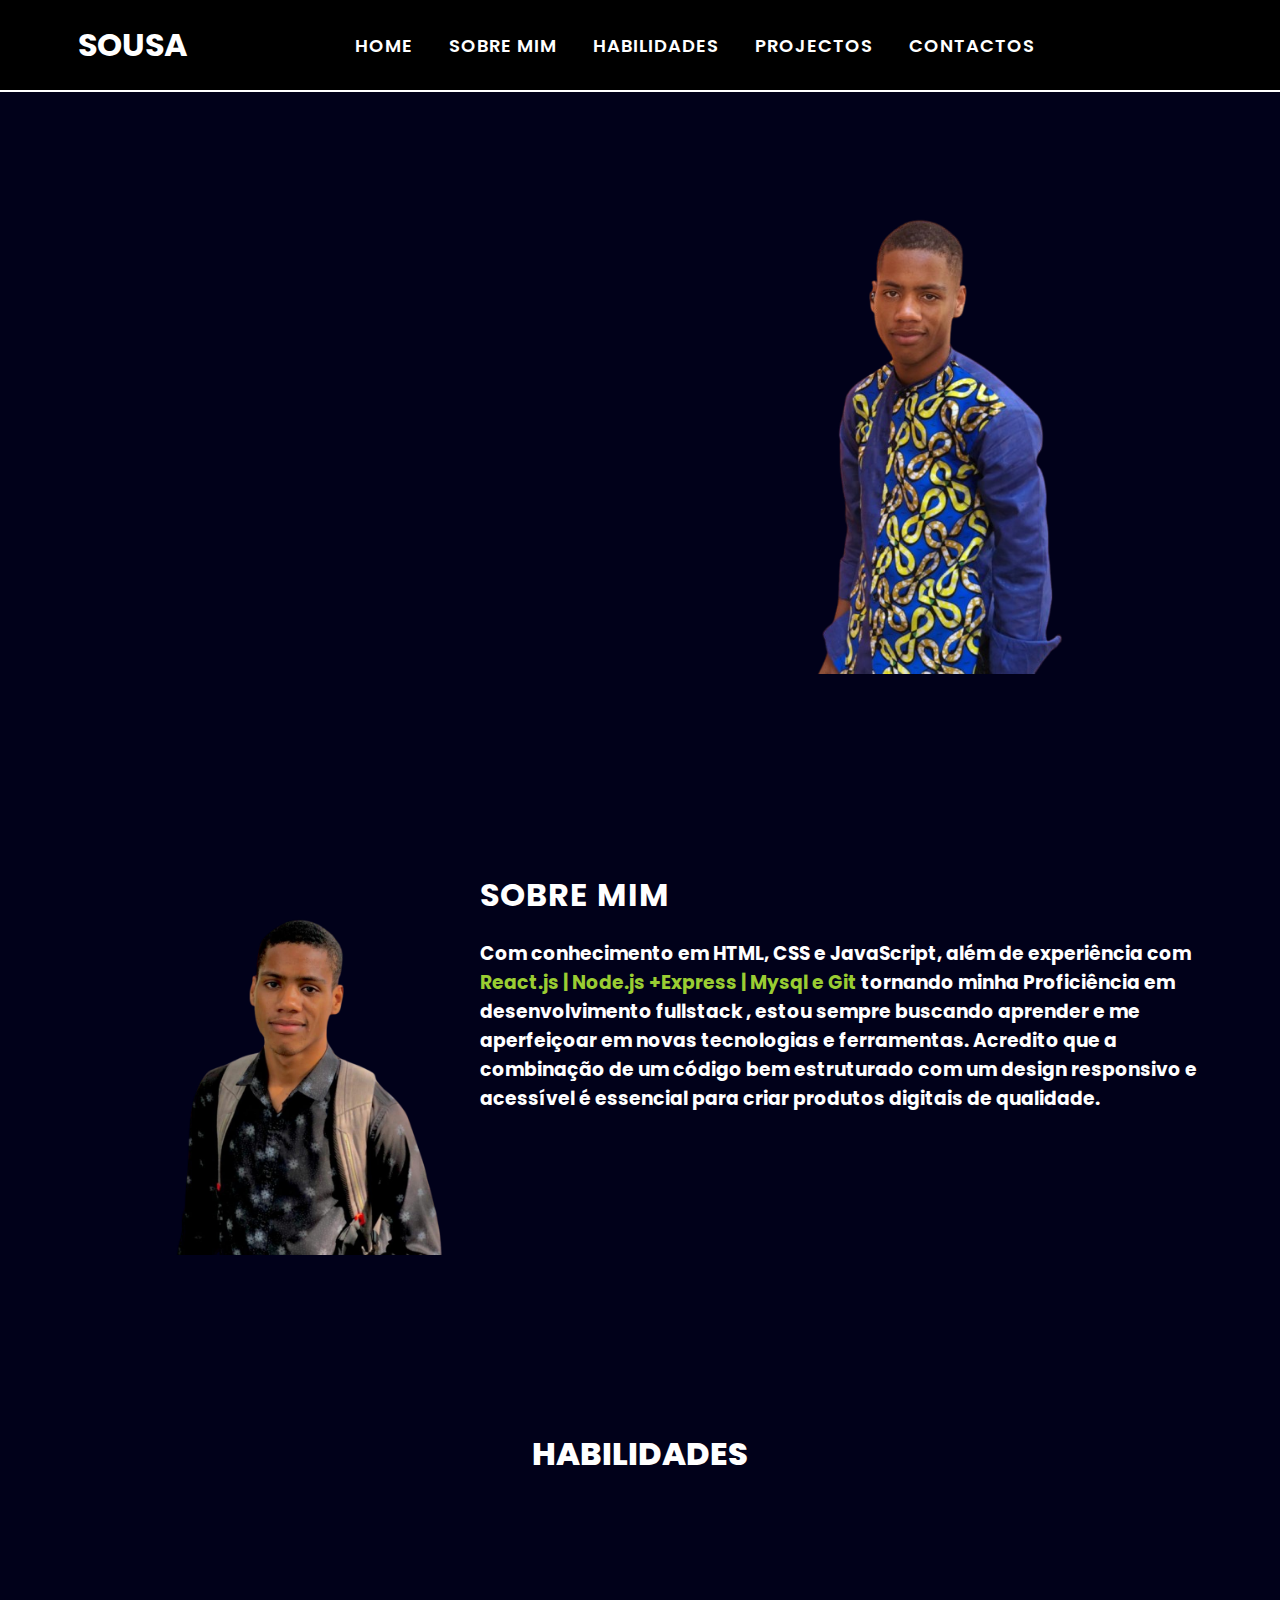
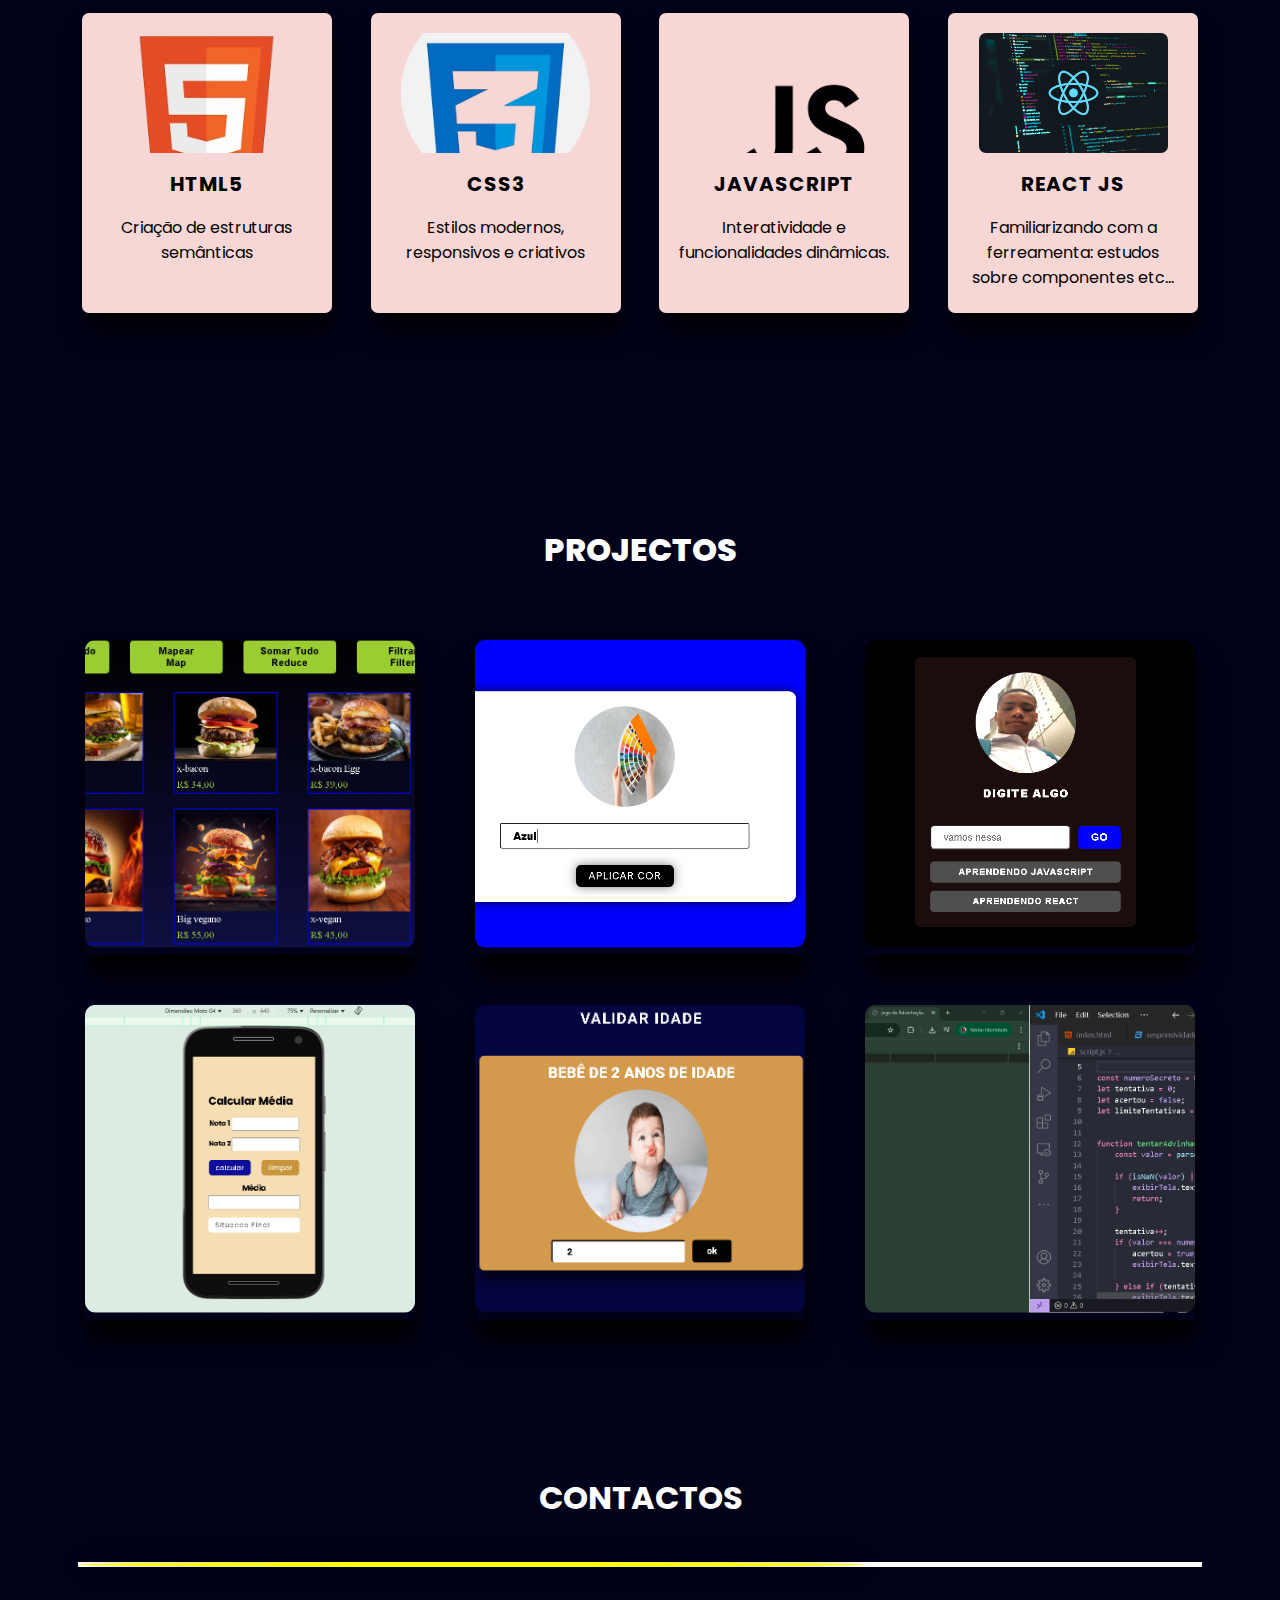
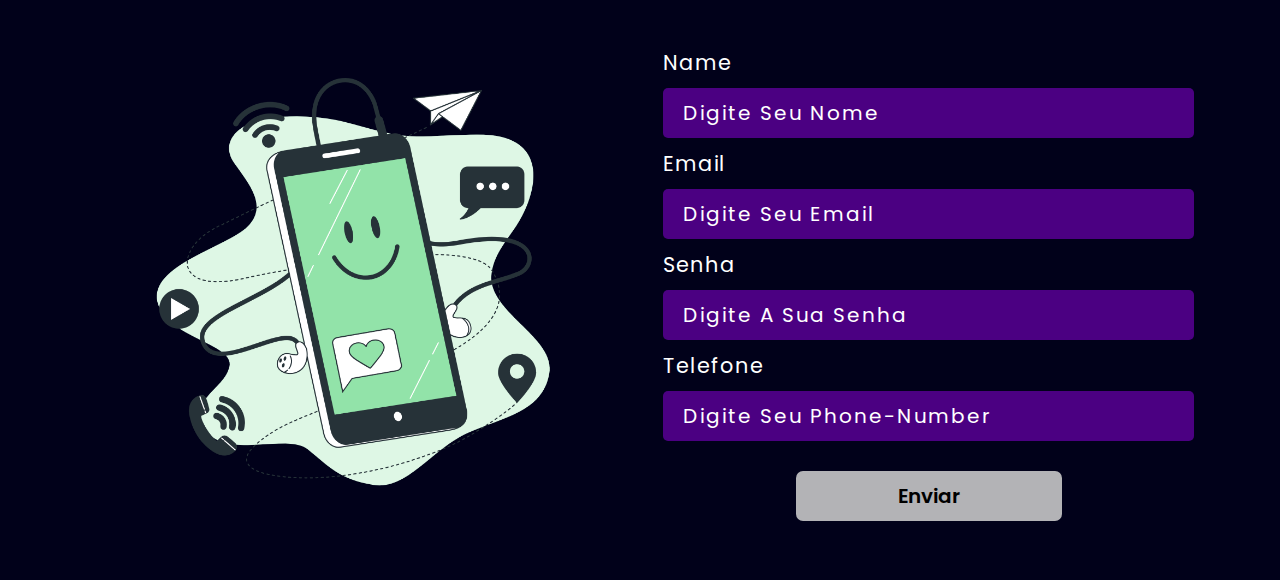
<file: index.html>
<!DOCTYPE html>
<html lang="pt-br">
<head>
    <meta charset="UTF-8">
    <meta name="viewport" content="width=device-width, initial-scale=1.0">
    <link rel="stylesheet" href="https://cdn.jsdelivr.net/npm/bootstrap-icons@1.11.3/font/bootstrap-icons.min.css">
    <link rel="stylesheet" href="style.css">
    <link rel="stylesheet" href="responsividade.css">
    <title>potfólio-Arminndo</title>
</head>
<body>
    <header>
        <div class="container">
            <nav>
                <div class="logo">
                    <a href="#home"><h1>Sousa</h1></a>
                </div>
                
                <ul class="ul">
                 <li><a href="#home">home</a></li>
                 <li><a href="#sobre-mim">sobre mim</a></li>
                 <li><a href="#habilidades">habilidades</a></li>
                 <li><a href="#projectos">projectos</a></li>
                 <li><a href="#contactos">contactos</a></li>
                </ul>

                <div class="iconeBurguer">
                 <i class="bi bi-list" onclick="iconeBurguer()"></i>
                </div>
            </nav>
        </div>
    </header>
    
    <main> <!-- main-->
        <section class="home" id="home"> <!-- section-home-->
            <div class="container">

                <div class="home-flex"> <!-- div-home-flex-->
                   
                    <div class="home-text">
                        <h1>Olá , eu sou <span>Armindo de Sousa.</span></h1>
                        <h2>Sou um desenvolvedor frontend apaixonado por criar interfaces funcionais e atraentes que proporcionem uma experiência incrível para os usuários. Meu objetivo é transformar ideias em soluções visuais e interativas, utilizando as melhores práticas de desenvolvimento web.</h2>
                        <div class="social-media">
                            <a href="https://github.com/Armindo-10"><i class="bi bi-github"></i></a>
                            <a href="https://www.linkedin.com/in/armindo-de-sousa-94a850346/"><i class="bi bi-linkedin"></i></a>
                            <a href="https://www.facebook.com/profile.php?id=61571767719126"><i class="bi bi-facebook"></i></a>
                            
                        </div>

                    <div class="links-important">
                        <a href="#contactos">  <button class="button-btn">vamos a isso!</button></a>
                        <a href="curriculo/Currículo Dev Front-end.pdf" download="Curriculo-Armindo-Sousa.pdf" target="_blank"><button class="download-button">download cv</button></a>
                    </div>
                      
                
                    </div>

                    <div class="home-imagem">
                        <img src="CFCS9718-removebg-preview.png" alt="imagemflex">
                    </div>

                </div> <!-- div-home-flex-->
            </div>

        </section> <!-- end-section-home-->
    </main> <!-- main-->
    

    <section class="about" id="sobre-mim"> <!-- section-about-->
        <div class="container">

            <div class="about-flex"> <!-- div-about-flex-->

                <div class="about-imagem">
                    <img src="armindobgnone.png" alt="">
                </div>

                <div class="about-text">
                    <h1>Sobre mim</h1>

                    <h3>Com conhecimento em HTML, CSS e JavaScript, além de experiência com <span>React.js | Node.js +Express | Mysql e Git</span> tornando minha Proficiência em desenvolvimento fullstack , estou sempre buscando aprender e me aperfeiçoar em novas tecnologias e ferramentas. Acredito que a combinação de um código bem estruturado com um design responsivo e acessível é essencial para criar produtos digitais de qualidade.</h3>
                </div>
            </div> <!--end-div-about-flex-->

        </div>
    </section> <!-- end-section-about-->

    
    <section class="skills" id="habilidades">
        <div class="container">
            <h2>habilidades</h2>
            <div class="cards">  <!--div-cards-->

                <div class="card-item"> <!--div-card-item1-->
                  <img src="html-removebg-preview.png" alt="imagemHtml5">
                    <h3>Html5</h3>
                    <p>Criação de estruturas semânticas </p>
                </div><!--div-card-item1-->

                <div class="card-item"><!--div-card-item2-->
                   <img src="css-removebg-preview.png" alt="imagemcss">
                    <h3>CSS3</h3>
                    <p>Estilos modernos, responsivos e criativos</p>
                </div><!--div-card-item2-->


                <div class="card-item"><!--div-card-item3-->
                    <img src="js-removebg-preview.png" alt="JavaScriptImagem">
                    <h3>JavaScript</h3>
                    <p>Interatividade e funcionalidades dinâmicas.</p>
                </div><!--div-card-item3-->

                <div class="card-item"><!--div-card-item4-->
                    <img src="React js.png" alt="reactimagem">
                    <h3>React js</h3>
                    <p>Familiarizando com a ferreamenta: estudos sobre componentes etc...</p>
                </div><!--end-div-card-item4-->



            </div> <!--div-cards-->

        </div>
    </section>

    <section class="projects" id="projectos">
        <div class="container">
            <h1>projectos</h1>

            <div class="project-flex">

                <div class="projecards">
                       <a href="https://armindo-10.github.io/projecto-javascript/" target="_blank"> <img src="burguer.png" alt="burguerProjecto"></a>
                </div>

                <div class="projecards">
                   <a href="https://armindo-10.github.io/Paleta--de-Cor/" target="_blank"> <img src="paleta-de-cor.png" alt="paleta-de-cor-projecto"></a>
            </div>

            <div class="projecards">
               <a href="#tudolist"> <img src="tudo list.png" alt="projectoBrevemente" id="brevemente"></a>
        </div>

               <div class="projecards">
               <a href="https://armindo-10.github.io/Calcular-m-dia/" target="_blank"> <img src="PROJECTO.png" alt="projecto-javascript" ></a>
        </div>

               <div class="projecards">
               <a href="https://armindo-10.github.io/years-validate/" target="_blank"> <img src="new-project.png" alt="new-project-javascript" ></a>
        </div>

            <div class="projecards">
                   <a href="https://armindo-10.github.io/Advinhe/" target="_blank"> <img src="jogo-de-advinha.png" alt="jogo-de-advinhaImagem"></a>
            </div>

            </div>
        </div>
    </section>

    <section class="contactos" id="contactos">
        <div class="container">
            <h1>contactos</h1>


            <div class="quality">
                <div class="pontinhos"></div>
            </div>
            
            <div class="form-flex">
                
                <div class="img-flex">
                    <img src="Mobile-bro.png" alt="Mobile-bro-Imagem">
                </div>

                <div class="formulario">

                    <form action="#" method="post" id="formulario">
                       <div class="name">
                        <label for="#">name</label>
                        <input type="text" id="textName" placeholder="digite seu nome" required>
                       </div>

                       <div class="email">
                        <label for="#">email</label>
                        <input type="email" id="Emailput" placeholder="digite seu email" required>
                       </div>

                       <div class="senha">
                        <label for="#senha">senha</label>
                        <input type="password" id="passwordSenha" placeholder="digite a sua senha">
                       </div>

                       <div class="phone">
                        <label for="#">telefone</label>
                        <input type="number" id="NumberPhone" placeholder="digite seu phone-Number" required>
                       </div>

                     
                       
                       <div class="button-bt">
                        <a href="#button"><button type="submit" class="button-n">Enviar</button></a>
                       </div>
        
                    </form>
                </div\>
                
            </div>
          
        </div>
    </section>
    
    <script src="script.js"></script>
</body>
</html>
</file>
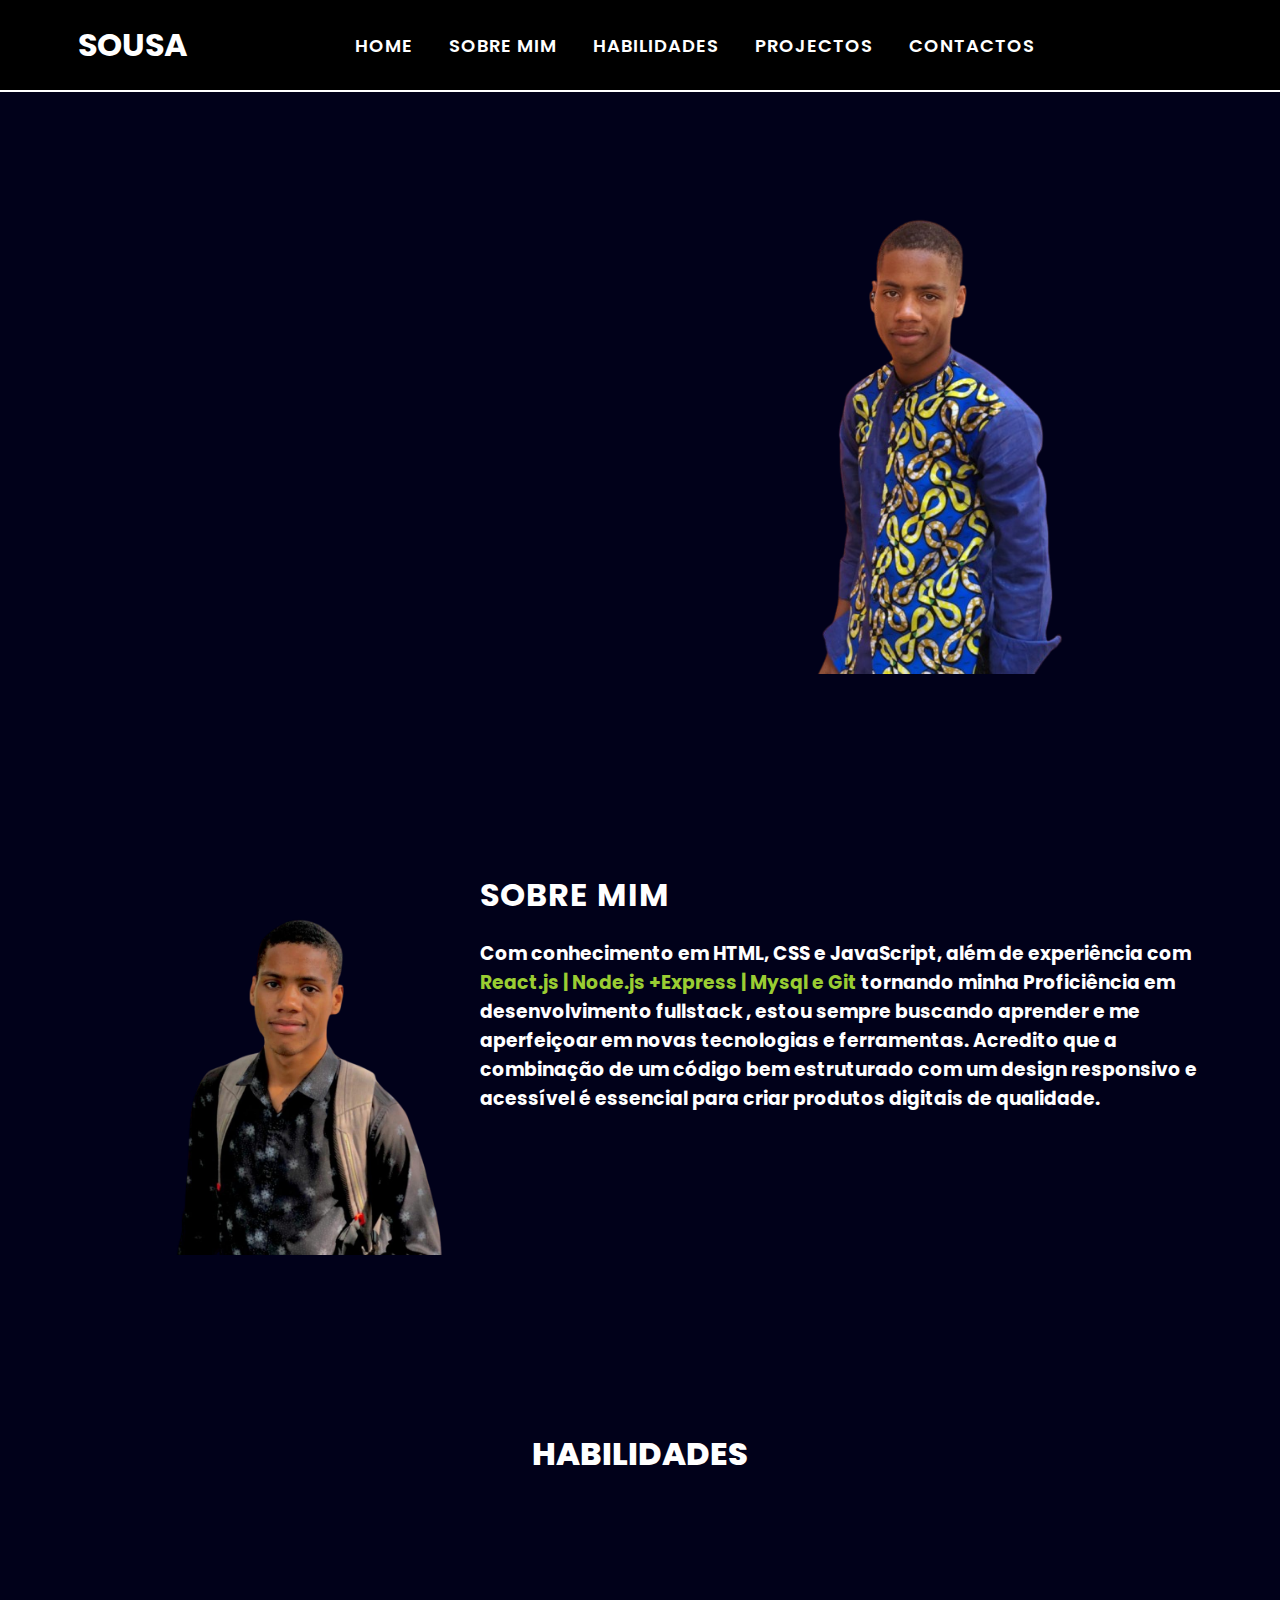
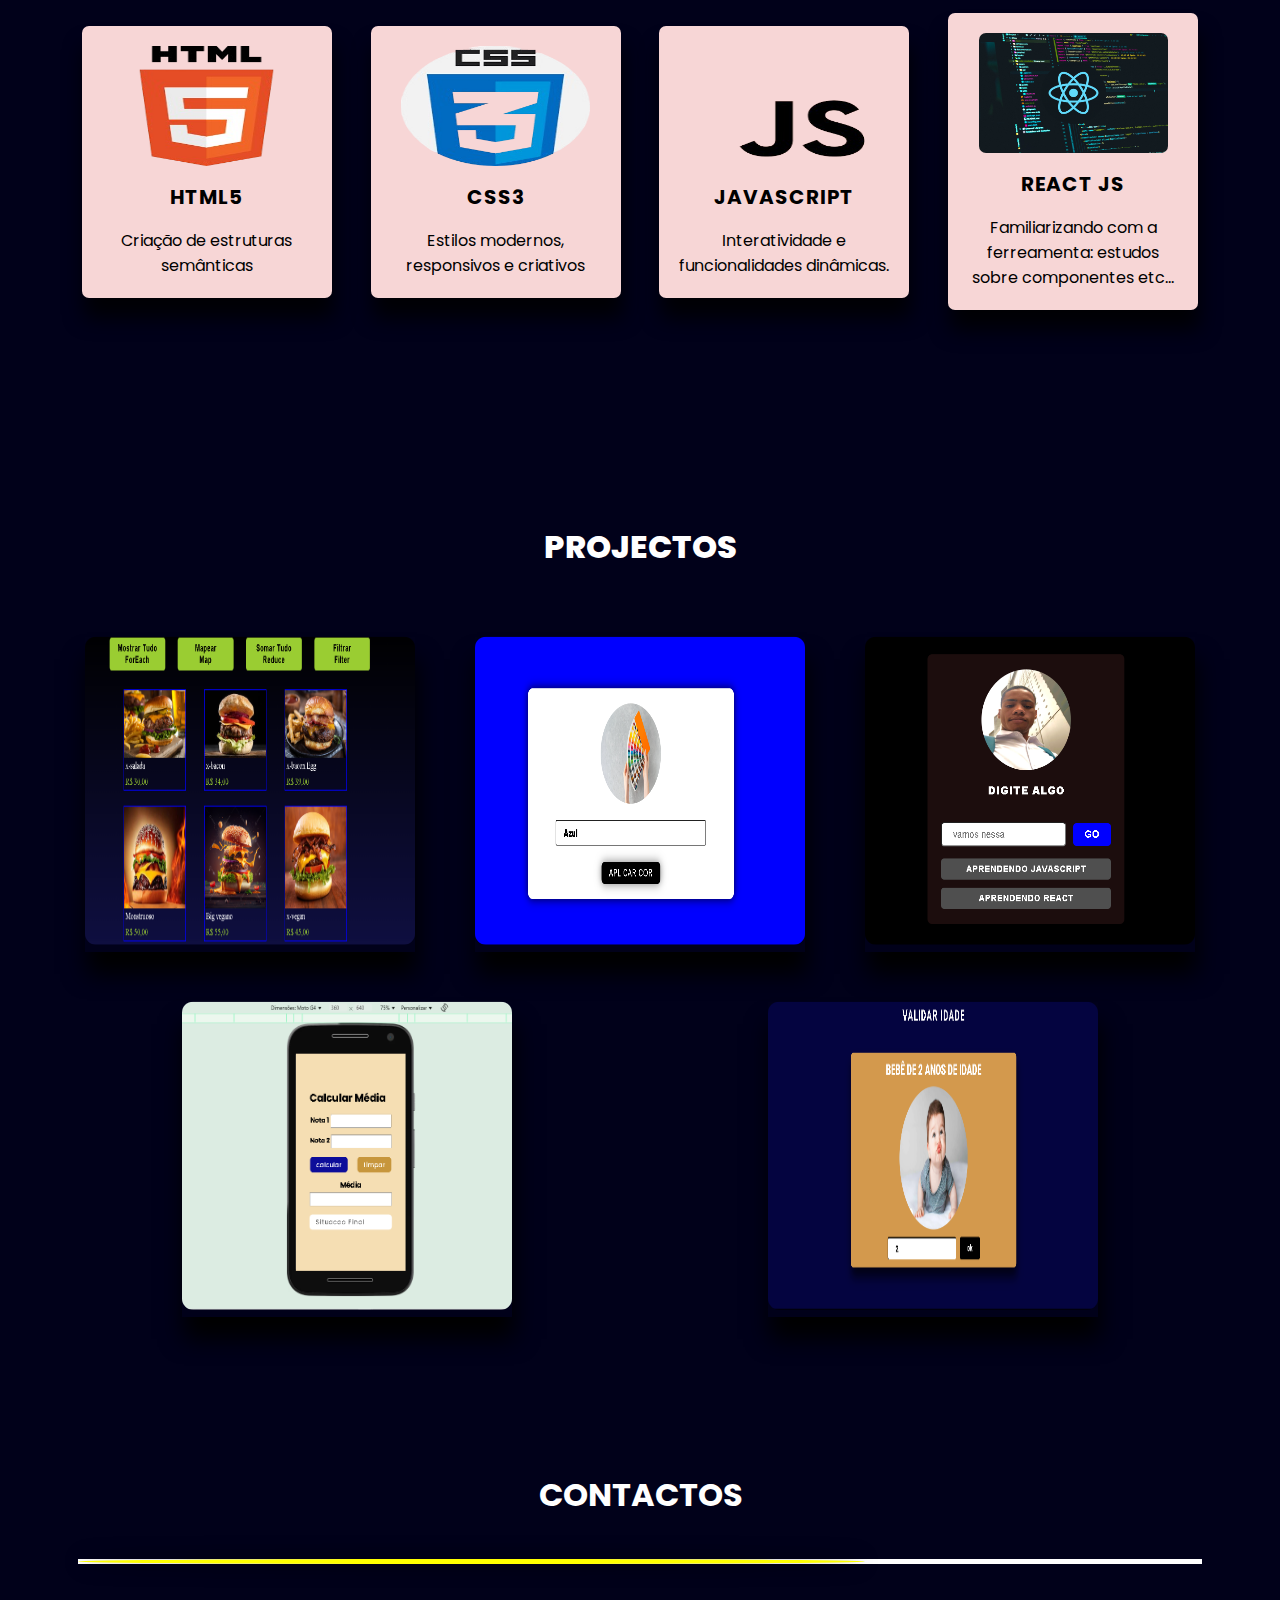
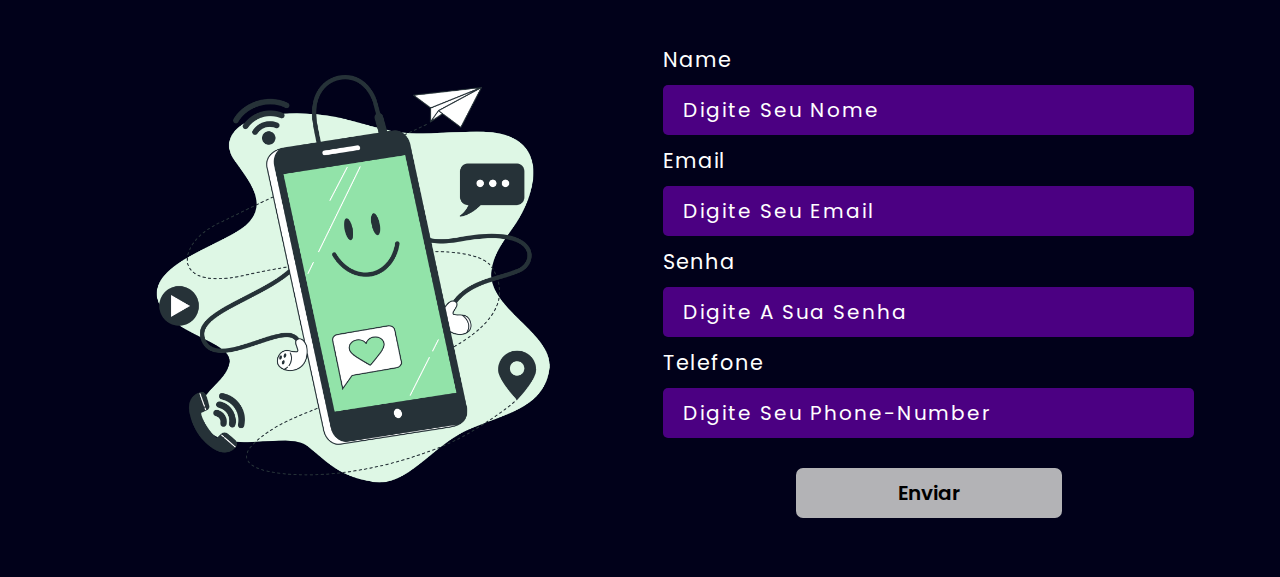
<file: portfolio/index.html>
<!DOCTYPE html>
<html lang="pt-br">
<head>
    <meta charset="UTF-8">
    <meta name="viewport" content="width=device-width, initial-scale=1.0">
    <link rel="stylesheet" href="https://cdn.jsdelivr.net/npm/bootstrap-icons@1.11.3/font/bootstrap-icons.min.css">
    <link rel="stylesheet" href="style.css">
    <link rel="stylesheet" href="responsividade.css">
    <title>potfólio-Arminndo</title>
</head>
<body>
    <header>
        <div class="container">
            <nav>
                <div class="logo">
                    <a href="#home"><h1>Sousa</h1></a>
                </div>
                
                <ul class="ul">
                 <li><a href="#home">home</a></li>
                 <li><a href="#sobre-mim">sobre mim</a></li>
                 <li><a href="#habilidades">habilidades</a></li>
                 <li><a href="#projectos">projectos</a></li>
                 <li><a href="#contactos">contactos</a></li>
                </ul>

                <div class="iconeBurguer">
                 <i class="bi bi-list" onclick="iconeBurguer()"></i>
                </div>
            </nav>
        </div>
    </header>
    
    <main> <!-- main-->
        <section class="home" id="home"> <!-- section-home-->
            <div class="container">

                <div class="home-flex"> <!-- div-home-flex-->
                   
                    <div class="home-text">
                        <h1>Olá , eu sou <span>Armindo de Sousa.</span></h1>
                        <h2>Sou um desenvolvedor frontend apaixonado por criar interfaces funcionais e atraentes que proporcionem uma experiência incrível para os usuários. Meu objetivo é transformar ideias em soluções visuais e interativas, utilizando as melhores práticas de desenvolvimento web.</h2>
                        <div class="social-media">
                            <a href="https://github.com/Armindo-10"><i class="bi bi-github"></i></a>
                            <a href="https://www.linkedin.com/in/armindo-de-sousa-94a850346/"><i class="bi bi-linkedin"></i></a>
                            <a href="https://www.facebook.com/profile.php?id=61571767719126"><i class="bi bi-facebook"></i></a>
                            
                        </div>

                    <div class="links-important">
                        <a href="#contactos">  <button class="button-btn">vamos a isso!</button></a>
                        <a href="curriculo/Currículo Dev Front-end.pdf" download="Curriculo-Armindo-Sousa.pdf" target="_blank"><button class="download-button">download cv</button></a>
                    </div>
                      
                
                    </div>

                    <div class="home-imagem">
                        <img src="CFCS9718-removebg-preview.png" alt="imagemflex">
                    </div>

                </div> <!-- div-home-flex-->
            </div>

        </section> <!-- end-section-home-->
    </main> <!-- main-->
    

    <section class="about" id="sobre-mim"> <!-- section-about-->
        <div class="container">

            <div class="about-flex"> <!-- div-about-flex-->

                <div class="about-imagem">
                    <img src="armindobgnone.png" alt="">
                </div>

                <div class="about-text">
                    <h1>Sobre mim</h1>

                    <h3>Com conhecimento em HTML, CSS e JavaScript, além de experiência com <span>React.js | Node.js +Express | Mysql e Git</span> tornando minha Proficiência em desenvolvimento fullstack , estou sempre buscando aprender e me aperfeiçoar em novas tecnologias e ferramentas. Acredito que a combinação de um código bem estruturado com um design responsivo e acessível é essencial para criar produtos digitais de qualidade.</h3>
                </div>
            </div> <!--end-div-about-flex-->

        </div>
    </section> <!-- end-section-about-->

    
    <section class="skills" id="habilidades">
        <div class="container">
            <h2>habilidades</h2>
            <div class="cards">  <!--div-cards-->

                <div class="card-item"> <!--div-card-item1-->
                  <img src="html-removebg-preview.png" alt="imagemHtml5">
                    <h3>Html5</h3>
                    <p>Criação de estruturas semânticas </p>
                </div><!--div-card-item1-->

                <div class="card-item"><!--div-card-item2-->
                   <img src="css-removebg-preview.png" alt="imagemcss">
                    <h3>CSS3</h3>
                    <p>Estilos modernos, responsivos e criativos</p>
                </div><!--div-card-item2-->


                <div class="card-item"><!--div-card-item3-->
                    <img src="js-removebg-preview.png" alt="JavaScriptImagem">
                    <h3>JavaScript</h3>
                    <p>Interatividade e funcionalidades dinâmicas.</p>
                </div><!--div-card-item3-->

                <div class="card-item"><!--div-card-item4-->
                    <img src="React js.png" alt="reactimagem">
                    <h3>React js</h3>
                    <p>Familiarizando com a ferreamenta: estudos sobre componentes etc...</p>
                </div><!--end-div-card-item4-->



            </div> <!--div-cards-->

        </div>
    </section>

    <section class="projects" id="projectos">
        <div class="container">
            <h1>projectos</h1>

            <div class="project-flex">

                <div class="projecards">
                       <a href="https://armindo-10.github.io/projecto-javascript/" target="_blank"> <img src="burguer.png" alt="burguerProjecto"></a>
                </div>

                <div class="projecards">
                   <a href="https://armindo-10.github.io/Paleta--de-Cor/" target="_blank"> <img src="paleta-de-cor.png" alt="paleta-de-cor-projecto"></a>
            </div>

            <div class="projecards">
               <a href="#tudolist"> <img src="tudo list.png" alt="projectoBrevemente" id="brevemente"></a>
        </div>

               <div class="projecards">
               <a href="https://armindo-10.github.io/Calcular-m-dia/" target="_blank"> <img src="PROJECTO.png" alt="projecto-javascript" ></a>
        </div>

               <div class="projecards">
               <a href="#tudolist" target="_blank"> <img src="new-project.png" alt="new-project-javascript" ></a>
        </div>

            </div>
        </div>
    </section>

    <section class="contactos" id="contactos">
        <div class="container">
            <h1>contactos</h1>


            <div class="quality">
                <div class="pontinhos"></div>
            </div>
            
            <div class="form-flex">
                
                <div class="img-flex">
                    <img src="Mobile-bro.png" alt="Mobile-bro-Imagem">
                </div>

                <div class="formulario">

                    <form action="#" method="post" id="formulario">
                       <div class="name">
                        <label for="#">name</label>
                        <input type="text" id="textName" placeholder="digite seu nome" required>
                       </div>

                       <div class="email">
                        <label for="#">email</label>
                        <input type="email" id="Emailput" placeholder="digite seu email" required>
                       </div>

                       <div class="senha">
                        <label for="#senha">senha</label>
                        <input type="password" id="passwordSenha" placeholder="digite a sua senha">
                       </div>

                       <div class="phone">
                        <label for="#">telefone</label>
                        <input type="number" id="NumberPhone" placeholder="digite seu phone-Number" required>
                       </div>

                     
                       
                       <div class="button-bt">
                        <a href="#button"><button type="submit" class="button-n">Enviar</button></a>
                       </div>
        
                    </form>
                </div\>
                
            </div>
          
        </div>
    </section>
    
    <script src="script.js"></script>
</body>
</html>
</file>
<file: style.css>
@import url('https://fonts.googleapis.com/css2?family=Poppins:ital,wght@0,100;0,200;0,300;0,400;0,500;0,600;0,700;0,800;0,900;1,100;1,200;1,300;1,400;1,500;1,600;1,700;1,800;1,900&family=Roboto+Mono:ital,wght@0,100..700;1,100..700&family=Roboto:ital,wght@0,100;0,300;0,400;0,500;0,700;0,900;1,100;1,300;1,400;1,500;1,700;1,900&display=swap');

*{
    margin: 0;
    padding: 0;
    box-sizing: border-box;
    text-decoration: none;
    list-style: none;
    font-family: "Poppins", serif;
}
body{
   
    background-color: rgb(1, 1, 26);
}
html{
    scroll-behavior: smooth;
}
header{
    position: fixed;
    top: 0;
    width: 100%;
    right: 0;
    left: 0;
    background-color: black;
    z-index: 2;
    border-bottom: 2px solid white;
    padding: 1px;
}

.container{
    max-width: 1200px;
    margin: auto;
    padding: 20px 3%;
}
.logo h1{
    font-size: 2rem;
    text-transform: uppercase;
    font-weight: 700;
    color: white;
}

.logo h1:hover{
    transform: scale(1.1);
    transition: 0.5s ease-in-out;
    color: green;
}
nav{
    display: flex;
    align-items: center;
    justify-content: space-between;
}
nav ul{
    display: flex;
    align-items: center;
}
nav ul li{
    align-items: center;
}
nav ul li a{
    text-transform: uppercase;
    font-size: 18px;
    font-weight: 600;
    margin: 0 18px;
    color: white;
    letter-spacing: 1px;
}
nav ul li a:hover{
    border-bottom: 2px solid white;
    padding: 3px 0;
    transition: 0.2s ease-in-out;
    color: wheat;
}
.iconeBurguer i{
    font-size: 3rem;
    font-weight: 900;
    display: none;
}
nav ul.open{
    left: 0;
}

/* estilizando a section-home */

main .home{
 width: 100%;
 padding: 15% 0 0 0;


}
main .home-flex{
    display: flex;
    align-items: center;
    justify-content: space-between;
    width: 100%;
}
main .home-flex .home-text{
    width: 50%;
    opacity: 0; /* Começa invisível */
    transform: translateY(20px); /* Posição inicial */
    animation: fadeInUp 2s ease-out forwards; /* Animação */
}
main .home-flex .home-text .social-media{
    display: flex;
    align-items: center;
    gap: 2rem;
    margin: 40px 0;
}
main .home-flex .home-text .social-media i{
    color: blueviolet;
    font-size: 2rem;
    background-color: white;
    width: 100%;
    height: 100%;
    padding: 10px;
    border-radius: 50%;
    font-weight: 700;
}
main .home-flex .home-text .social-media i:hover{
    background-color: yellow;
    transition: 0.4s ease-in-out;
    color: black;
    box-shadow: 0 0 20px white;
}


main .home-flex .home-text h1{
    font-size: 2rem;
    text-transform: uppercase;
    color: white;
    font-weight: 700;
}
main .home-flex .home-text span{
    color: yellowgreen;
}
main .home-flex .home-text h2{
    margin: 20px 0;
    color: white;
    font-size: 1.25rem;
    text-align: justify;
}

main .home-flex .home-text .links-important{
    display: flex;
    place-items: center;
    gap: 3rem ;
}

main .home-flex .home-text .links-important .download-button{
    padding: 10px 25px;
    outline: none;
    border: none;
    border-radius: 7px;
    font-size: 20px;
    background-color: yellowgreen;
    font-weight: 700;
    cursor: pointer;
    will-change: filter;
    box-shadow: 2px 10px 10px black;
    filter: drop-shadow(0 0 20px rgba(255, 255, 255, 0.225));
    animation: cursando 0.8s ease-in-out infinite;
}
main .home-flex .home-text .links-important .download-button:hover{
  opacity: 0.8;
  transition: 0.5s ease-in-out;
}
@keyframes cursando{
    0%{
        transform: translateY(0%);
    }
    50%{
        transform: translateY(20%);
    }
}

main .home-flex .home-text .button-btn{
    padding: 10px 25px;
    border: none;
    outline: none;
    font-size: 20px;
    font-weight: 800;
    border-radius: 10px;
    background: linear-gradient(50deg, rgb(6, 6, 137), white);
    box-shadow: 2px 10px 10px rgba(0, 0, 0, 0.706);
    color: white;
    cursor: pointer;
    animation: animarButton 5s ease-in-out infinite;
}

@keyframes animarButton {
    0%{
      transform: translateX(0%);
    }
    50%{
        transform: translate(20%);
    }
}
main .home-flex .home-text .button-btn:hover{
    opacity: 0.5;
    transition: 0.3s ease-in-out ;
}

main .home-flex .home-imagem img{
    width: 80%;
    animation: imagemFloat 2s ease-in-out infinite;
}
@keyframes imagemFloat{
    20%{
        transform: translateY(10px);
    }
}

/* estilizando a section-about */


.about .about-flex{
    display: flex;
    align-items: center;
    justify-content: space-between;
    width: 100%;
}
.about .about-flex .about-imagem{
    width: 50%;
}
.about .about-flex .about-imagem img{
    width: 100%;
    object-fit: cover;
}
.about .about-flex .about-text{
    width: 90%;
}
.about .about-flex .about-text h1{
    color: white;
    margin-bottom: 20px;
    text-transform: uppercase;
    letter-spacing: 1px;
}
.about .about-flex .about-text h3{
    color: white;

}
.about .about-flex .about-text span{
    color: yellowgreen;
}

/* estilizando a section-cards */

.skills{
    margin: 10% 0;
}
.skills .container h2{
    text-align: center;
    color: white;
    text-transform: uppercase;
    font-size: 2rem;
    font-weight: 800;
    padding-bottom: 8%;
}
.skills .cards{
    display: flex;
    flex-wrap: wrap;
    align-items: center;
    justify-content: space-around;
    gap: 2rem;
    width: 100%;
    height: 100%;
    margin: 5px 0;
}
.skills .cards .card-item{
    display: flex;
    flex-direction: column;
    align-items: center;
    gap: 1rem;
    color: black;
    text-align: center;
    background-color: rgb(247, 214, 214);
    width: 250px;
    height: 300px;
    border-radius: 7px;
    padding: 20px;
    margin: 40px 0;
    cursor: pointer;
    box-shadow: 2px 20px 20px rgba(0, 0, 0, 0.844);
}
.skills .cards .card-item:hover{
    transform: translateY(-30px);
    transition: 0.5s ease-in-out;
    background-color:#CD5C5C ;
   color: white;
}
.skills .cards .card-item img{
    width: 90%;
    height: 120px;
    border-radius: 7px;
    object-fit: cover;
}
.skills .cards .card-item h3{
    text-transform: uppercase;
    font-size: 1.25rem;
    font-weight: 700;
    letter-spacing: 1px;
}

/* estilizando a section-projectos */

.projects {
    margin: 7% 0;
}
.projects .container h1{
    text-align: center;
    font-size: 2rem;
    color: white;
    font-weight: 800;
    text-transform: uppercase;
    margin-bottom: 50px;
}

.projects .project-flex{
    display: flex;
    align-items: center;
    justify-content: space-around;
    gap: 3rem;
    flex-wrap: wrap;
    
}
.projects .project-flex .projecards{
    display: flex;
    flex-direction: column;
    align-items: center;
    box-shadow: 2px 20px 20px black;
    margin-top: 30px;
    transform: scale(1.1);
}
.projects .project-flex .projecards:hover{
    transform: translateX(10px);
    transition: 0.4s ease-in-out;
}
.projects .project-flex img{
    width: 300px;
    height: 280px;
    border-radius: 10px;
    object-fit: cover;
}

/*estilizando a section-contactos  */

.contactos{
   margin-top: 7% ;
}
.contactos .container h1{
    text-align: center;
    font-size: 5rem;
    color: white;
    font-weight: 700;
    text-transform: uppercase;
}

/* estilizando a section-form-flex */

.contactos{
    margin-top: 10%;
}
.contactos .container h1{
    text-align: center;
    font-size: 2rem;
    color: white;
    font-weight: 700;
    text-transform: uppercase;
}
.contactos .quality{
    width: 100%;
    height: 5px;
    position: relative;
    background-color: white;
    margin: 40px 0;
}
.contactos .pontinhos{
   position: absolute;
   height: 5px;
   background-color: yellow;
   width: 70%;
   border-radius: 50%;
   box-shadow: 0 0 20px;
   
}
.contactos .form-flex{
    display: flex;
    align-items: center;
    gap: 2rem;
    justify-content: space-between;
    width: 100%;
}
.contactos .form-flex .img-flex{
    width: 50%;
}
.contactos .form-flex .img-flex img{
    width: 100%;
    object-fit: cover;
}
.contactos .form-flex .formulario{
    width: 50%;
}
.contactos .form-flex .formulario {
    display: flex;
    flex-direction: column;
    gap: 1rem;
    align-items: center;
    justify-content: center;
}
.contactos .form-flex .formulario form label{
    font-size: 1.3rem;
    color: white;
    text-transform: capitalize;
   letter-spacing: 1px;
}
.contactos .form-flex .formulario form input{
    padding: 10px 20px;
    width: 100%;
    outline: none;
    border: none;
    font-size: 20px;
    margin: 10px 0;
    border-radius: 5px;
    background-color: #4B0082;
    color: white;
    letter-spacing: 2px;
}
.contactos .form-flex .formulario form input::placeholder{
    color: white;
    text-transform: capitalize;
}
.contactos .form-flex .formulario form .button-bt{
    text-align: center;
    margin-top: 20px;
}
.contactos .form-flex .formulario form .button-bt .button-n{
    padding: 10px 25px;
    width: 50%;
    font-size: 1.25rem;
    font-weight: 600;
    border: none;
    outline: none;
    cursor: pointer;
    border-radius: 7px;
    background-color: #cfcfcfdd;

}
.contactos .form-flex .formulario form .button-bt .button-n:hover{
      opacity: 0.5;
      transition: 0.5s ease-in-out;
}

@keyframes fadeInUp {
    0% {
      opacity: 0;
      transform: translateY(20px);
    }
    100% {
      opacity: 1;
      transform: translateY(0);
    }
</file>
<file: responsividade.css>
@media(max-width: 917px){
  
    nav ul{
      display: flex;
      flex-direction: column;
      align-items: center;
      justify-content: center;
      gap: 1rem;
      background-color: blue;
      position: fixed;
      top: 0;
      right: 0;
     border-radius: 10px;
      left: 100%;
      height: 40%;
      width: 100%;
      transition: 0.4s ease-in-out;
      z-index: 1;
    }
    main .path{
        clip-path: none;
    }
    .iconeBurguer i{
        display: block;
       font-size: 4rem;
       z-index: 10;
       position: fixed;
       top: 0;
       right: 0;
    }
    .iconeBurguer{
      
        z-index: 10;
        color: white;
    }
    main .home-flex{
        flex-direction: column-reverse;
        width: 100%;
        padding-top: 10% ;
    }
    main .home-flex .home-text{
        margin-top: 7%;
        width: 100%;
    }
    main .home-flex .home-imagem img{
        width: 100%;
    }
    .about .about-flex{
        flex-direction: column;
        width: 100%;
        padding-top: -10% ;
    }
    .about .about-flex .about-imagem{
      width: 100%;
    }
    .about .about-flex .about-text{
        width: 100%;
    }
    .form-flex{
        flex-direction: column;
        width: 100%;
    }
    .form-flex .img-flex img{
        width: 100%;
    }
    .form-flex .formulario {
        width: 100%;
    }
}


@media(max-width: 414px){
    .skills .cards .card-item{
        width: 100%;
    }
    .contactos .form-flex .img-flex{
        width: 100%;
    }
    .contactos .form-flex .formulario{
        width: 100%;
    }
    .contactos .form-flex .formulario form label{
        font-size: 1.9rem;
        font-weight: 700;
    }
}
@media(max-width: 565px){
    .skills .cards .card-item{
        width: 100%;
    }
    nav ul{
        width: 100%;
    }
   .project-flex .projecards img{
        width: 100%;
    }
    .contactos .form-flex .formulario{
        width: 100%;
    }
}
</file>
<file: portfolio/style.css>
@import url('https://fonts.googleapis.com/css2?family=Poppins:ital,wght@0,100;0,200;0,300;0,400;0,500;0,600;0,700;0,800;0,900;1,100;1,200;1,300;1,400;1,500;1,600;1,700;1,800;1,900&family=Roboto+Mono:ital,wght@0,100..700;1,100..700&family=Roboto:ital,wght@0,100;0,300;0,400;0,500;0,700;0,900;1,100;1,300;1,400;1,500;1,700;1,900&display=swap');

*{
    margin: 0;
    padding: 0;
    box-sizing: border-box;
    text-decoration: none;
    list-style: none;
    font-family: "Poppins", serif;
}
body{
   
    background-color: rgb(1, 1, 26);
}
html{
    scroll-behavior: smooth;
}
header{
    position: fixed;
    top: 0;
    width: 100%;
    right: 0;
    left: 0;
    background-color: black;
    z-index: 2;
    border-bottom: 2px solid white;
    padding: 1px;
}

.container{
    max-width: 1200px;
    margin: auto;
    padding: 20px 3%;
}
.logo h1{
    font-size: 2rem;
    text-transform: uppercase;
    font-weight: 700;
    color: white;
}

.logo h1:hover{
    transform: scale(1.1);
    transition: 0.5s ease-in-out;
    color: green;
}
nav{
    display: flex;
    align-items: center;
    justify-content: space-between;
}
nav ul{
    display: flex;
    align-items: center;
}
nav ul li{
    align-items: center;
}
nav ul li a{
    text-transform: uppercase;
    font-size: 18px;
    font-weight: 600;
    margin: 0 18px;
    color: white;
    letter-spacing: 1px;
}
nav ul li a:hover{
    border-bottom: 2px solid white;
    padding: 3px 0;
    transition: 0.2s ease-in-out;
    color: wheat;
}
.iconeBurguer i{
    font-size: 3rem;
    font-weight: 900;
    display: none;
}
nav ul.open{
    left: 0;
}

/* estilizando a section-home */

main .home{
 width: 100%;
 padding: 15% 0 0 0;


}
main .home-flex{
    display: flex;
    align-items: center;
    justify-content: space-between;
    width: 100%;
}
main .home-flex .home-text{
    width: 50%;
    opacity: 0; /* Começa invisível */
    transform: translateY(20px); /* Posição inicial */
    animation: fadeInUp 2s ease-out forwards; /* Animação */
}
main .home-flex .home-text .social-media{
    display: flex;
    align-items: center;
    gap: 2rem;
    margin: 40px 0;
}
main .home-flex .home-text .social-media i{
    color: blueviolet;
    font-size: 2rem;
    background-color: white;
    width: 100%;
    height: 100%;
    padding: 10px;
    border-radius: 50%;
    font-weight: 700;
}
main .home-flex .home-text .social-media i:hover{
    background-color: yellow;
    transition: 0.4s ease-in-out;
    color: black;
    box-shadow: 0 0 20px white;
}


main .home-flex .home-text h1{
    font-size: 2rem;
    text-transform: uppercase;
    color: white;
    font-weight: 700;
}
main .home-flex .home-text span{
    color: yellowgreen;
}
main .home-flex .home-text h2{
    margin: 20px 0;
    color: white;
    font-size: 1.25rem;
    text-align: justify;
}

main .home-flex .home-text .links-important{
    display: flex;
    place-items: center;
    gap: 3rem ;
}

main .home-flex .home-text .links-important .download-button{
    padding: 10px 25px;
    outline: none;
    border: none;
    border-radius: 7px;
    font-size: 20px;
    background-color: yellowgreen;
    font-weight: 700;
    cursor: pointer;
    will-change: filter;
    box-shadow: 2px 10px 10px black;
    filter: drop-shadow(0 0 20px rgba(255, 255, 255, 0.225));
    animation: cursando 0.8s ease-in-out infinite;
}
main .home-flex .home-text .links-important .download-button:hover{
  opacity: 0.8;
  transition: 0.5s ease-in-out;
}
@keyframes cursando{
    0%{
        transform: translateY(0%);
    }
    50%{
        transform: translateY(20%);
    }
}

main .home-flex .home-text .button-btn{
    padding: 10px 25px;
    border: none;
    outline: none;
    font-size: 20px;
    font-weight: 800;
    border-radius: 10px;
    background: linear-gradient(50deg, rgb(6, 6, 137), white);
    box-shadow: 2px 10px 10px rgba(0, 0, 0, 0.706);
    color: white;
    cursor: pointer;
    animation: animarButton 5s ease-in-out infinite;
}

@keyframes animarButton {
    0%{
      transform: translateX(0%);
    }
    50%{
        transform: translate(20%);
    }
}
main .home-flex .home-text .button-btn:hover{
    opacity: 0.5;
    transition: 0.3s ease-in-out ;
}

main .home-flex .home-imagem img{
    width: 80%;
    animation: imagemFloat 2s ease-in-out infinite;
}
@keyframes imagemFloat{
    20%{
        transform: translateY(10px);
    }
}

/* estilizando a section-about */


.about .about-flex{
    display: flex;
    align-items: center;
    justify-content: space-between;
    width: 100%;
}
.about .about-flex .about-imagem{
    width: 50%;
}
.about .about-flex .about-imagem img{
    width: 100%;
}
.about .about-flex .about-text{
    width: 90%;
}
.about .about-flex .about-text h1{
    color: white;
    margin-bottom: 20px;
    text-transform: uppercase;
    letter-spacing: 1px;
}
.about .about-flex .about-text h3{
    color: white;

}
.about .about-flex .about-text span{
    color: yellowgreen;
}

/* estilizando a section-cards */

.skills{
    margin: 10% 0;
}
.skills .container h2{
    text-align: center;
    color: white;
    text-transform: uppercase;
    font-size: 2rem;
    font-weight: 800;
    padding-bottom: 8%;
}
.skills .cards{
    display: flex;
    flex-wrap: wrap;
    align-items: center;
    justify-content: space-around;
    gap: 2rem;
    width: 100%;
    height: 100%;
    margin: 5px 0;
}
.skills .cards .card-item{
    display: flex;
    flex-direction: column;
    align-items: center;
    gap: 1rem;
    color: black;
    text-align: center;
    background-color: rgb(247, 214, 214);
    width: 250px;
    height: 100%;
    border-radius: 7px;
    padding: 20px;
    margin: 40px 0;
    cursor: pointer;
    box-shadow: 2px 20px 20px rgba(0, 0, 0, 0.844);
}
.skills .cards .card-item:hover{
    transform: translateY(-30px);
    transition: 0.5s ease-in-out;
    background-color:#CD5C5C ;
   color: white;
}
.skills .cards .card-item img{
    width: 90%;
    height: 120px;
    border-radius: 7px;
}
.skills .cards .card-item h3{
    text-transform: uppercase;
    font-size: 1.25rem;
    font-weight: 700;
    letter-spacing: 1px;
}

/* estilizando a section-projectos */

.projects {
    margin: 7% 0;
}
.projects .container h1{
    text-align: center;
    font-size: 2rem;
    color: white;
    font-weight: 800;
    text-transform: uppercase;
    margin-bottom: 50px;
}

.projects .project-flex{
    display: flex;
    align-items: center;
    justify-content: space-around;
    gap: 3rem;
    flex-wrap: wrap;
    
}
.projects .project-flex .projecards{
    display: flex;
    flex-direction: column;
    align-items: center;
    box-shadow: 2px 20px 20px black;
    margin-top: 30px;
    transform: scale(1.1);
}
.projects .project-flex .projecards:hover{
    transform: translateX(10px);
    transition: 0.4s ease-in-out;
}
.projects .project-flex img{
    width: 300px;
    height: 280px;
    border-radius: 10px;
    object-fit: fill;
}

/*estilizando a section-contactos  */

.contactos{
   margin-top: 7% ;
}
.contactos .container h1{
    text-align: center;
    font-size: 5rem;
    color: white;
    font-weight: 700;
    text-transform: uppercase;
}

/* estilizando a section-form-flex */

.contactos{
    margin-top: 10%;
}
.contactos .container h1{
    text-align: center;
    font-size: 2rem;
    color: white;
    font-weight: 700;
    text-transform: uppercase;
}
.contactos .quality{
    width: 100%;
    height: 5px;
    position: relative;
    background-color: white;
    margin: 40px 0;
}
.contactos .pontinhos{
   position: absolute;
   height: 5px;
   background-color: yellow;
   width: 70%;
   border-radius: 50%;
   box-shadow: 0 0 20px;
   
}
.contactos .form-flex{
    display: flex;
    align-items: center;
    gap: 2rem;
    justify-content: space-between;
    width: 100%;
}
.contactos .form-flex .img-flex{
    width: 50%;
}
.contactos .form-flex .img-flex img{
    width: 100%;
}
.contactos .form-flex .formulario{
    width: 50%;
}
.contactos .form-flex .formulario {
    display: flex;
    flex-direction: column;
    gap: 1rem;
    align-items: center;
    justify-content: center;
}
.contactos .form-flex .formulario form label{
    font-size: 1.3rem;
    color: white;
    text-transform: capitalize;
   letter-spacing: 1px;
}
.contactos .form-flex .formulario form input{
    padding: 10px 20px;
    width: 100%;
    outline: none;
    border: none;
    font-size: 20px;
    margin: 10px 0;
    border-radius: 5px;
    background-color: #4B0082;
    color: white;
    letter-spacing: 2px;
}
.contactos .form-flex .formulario form input::placeholder{
    color: white;
    text-transform: capitalize;
}
.contactos .form-flex .formulario form .button-bt{
    text-align: center;
    margin-top: 20px;
}
.contactos .form-flex .formulario form .button-bt .button-n{
    padding: 10px 25px;
    width: 50%;
    font-size: 1.25rem;
    font-weight: 600;
    border: none;
    outline: none;
    cursor: pointer;
    border-radius: 7px;
    background-color: #cfcfcfdd;

}
.contactos .form-flex .formulario form .button-bt .button-n:hover{
      opacity: 0.5;
      transition: 0.5s ease-in-out;
}

@keyframes fadeInUp {
    0% {
      opacity: 0;
      transform: translateY(20px);
    }
    100% {
      opacity: 1;
      transform: translateY(0);
    }
</file>
<file: portfolio/responsividade.css>
@media(max-width: 917px){
  
    nav ul{
      display: flex;
      flex-direction: column;
      align-items: center;
      justify-content: center;
      gap: 1rem;
      background-color: blue;
      position: fixed;
      top: 0;
      right: 0;
     border-radius: 10px;
      left: 100%;
      height: 40%;
      width: 100%;
      transition: 0.4s ease-in-out;
      z-index: 1;
    }
    main .path{
        clip-path: none;
    }
    .iconeBurguer i{
        display: block;
       font-size: 4rem;
       z-index: 10;
       position: fixed;
       top: 0;
       right: 0;
    }
    .iconeBurguer{
      
        z-index: 10;
        color: white;
    }
    main .home-flex{
        flex-direction: column-reverse;
        width: 100%;
        padding-top: 10% ;
    }
    main .home-flex .home-text{
        margin-top: 7%;
        width: 100%;
    }
    main .home-flex .home-imagem img{
        width: 100%;
    }
    .about .about-flex{
        flex-direction: column;
        width: 100%;
        padding-top: -10% ;
    }
    .about .about-flex .about-imagem{
      width: 100%;
    }
    .about .about-flex .about-text{
        width: 100%;
    }
    .form-flex{
        flex-direction: column;
        width: 100%;
    }
    .form-flex .img-flex img{
        width: 100%;
    }
    .form-flex .formulario {
        width: 100%;
    }
}


@media(max-width: 414px){
    .skills .cards .card-item{
        width: 100%;
    }
    .contactos .form-flex .img-flex{
        width: 100%;
    }
    .contactos .form-flex .formulario{
        width: 100%;
    }
    .contactos .form-flex .formulario form label{
        font-size: 1.9rem;
        font-weight: 700;
    }
}
@media(max-width: 565px){
    .skills .cards .card-item{
        width: 100%;
    }
    nav ul{
        width: 100%;
    }
   .project-flex .projecards img{
        width: 100%;
    }
    .contactos .form-flex .formulario{
        width: 100%;
    }
}
</file>
